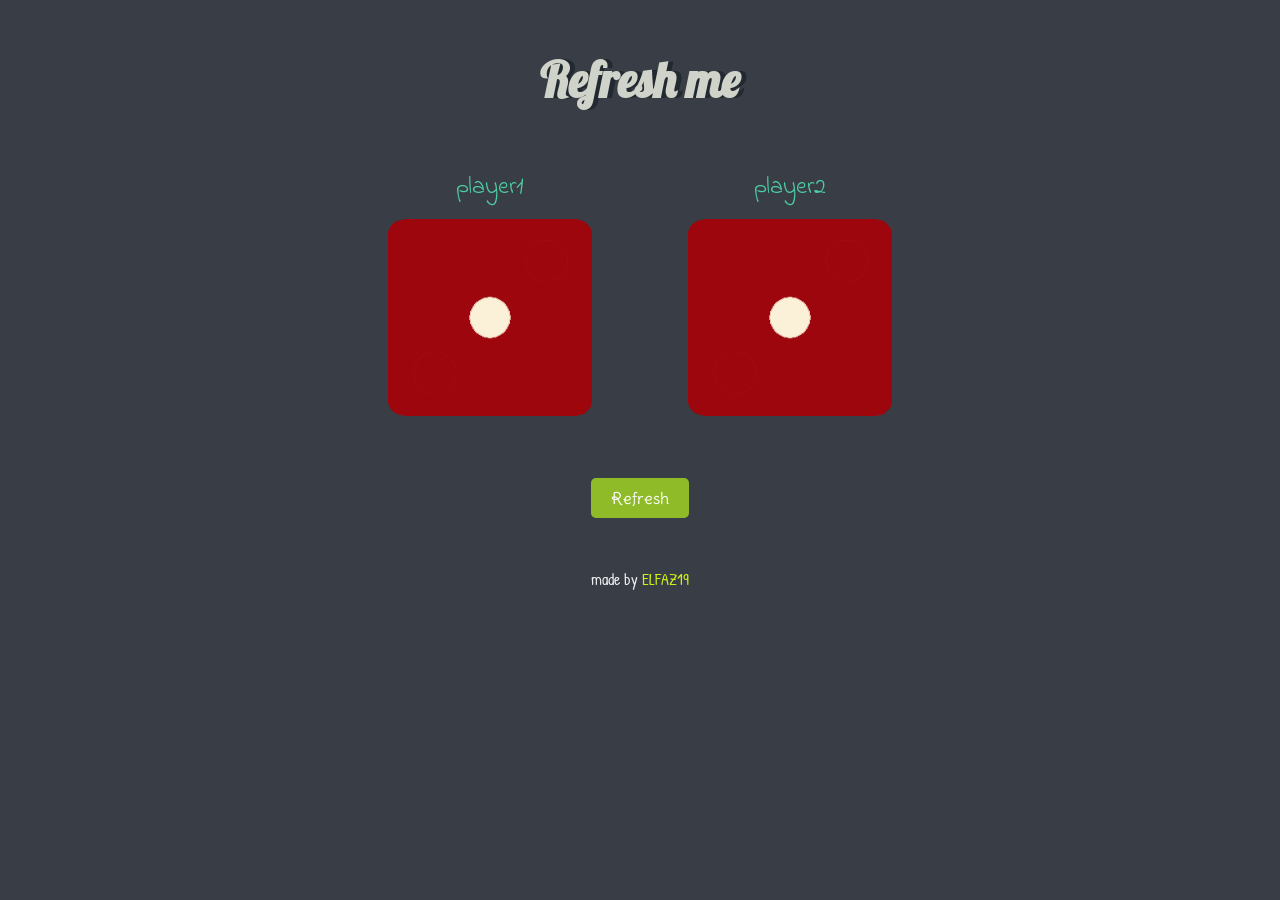
<file: index.html>
<!DOCTYPE html>
<html lang="en" dir="ltr">
    <head>
        <meta charset="utf-8" />
        <title>Dice</title>
        <link rel="stylesheet" href="styles.css" />
        <link rel="icon" href="./images/dice5.png" type="image/png" />
        <link href="https://fonts.googleapis.com/css?family=Indie+Flower|Lobster" rel="stylesheet" />   
        <link rel="preconnect" href="https://fonts.googleapis.com">
        <link rel="preconnect" href="https://fonts.gstatic.com" crossorigin>
        <link href="https://fonts.googleapis.com/css2?family=Audiowide&family=Bebas+Neue&family=Delius+Swash+Caps&family=Libre+Baskerville:ital,wght@0,400;0,700;1,400&family=Lobster&family=Patrick+Hand&display=swap" rel="stylesheet">
    </head>
    <body>
        <div class="container">
            <h1>Refresh me</h1>
            <div class="dice">
                <p>player1</p>
                <img class="img1" src="./images/dice1.png" />
            </div>
            <div class="dice">
                <p>player2</p>
                <img class="image2" src="./images/dice1.png" />
            </div>
            <button class="refresh-button">Refresh</button>
        </div>
        <footer>made by <a href="https://github.com/ELFAZ19" class="audiowide-regular">ELFAZ19</a> </footer>
        <script src="index.js" charset="UTF-8"></script>
    </body>
</html>
</file>
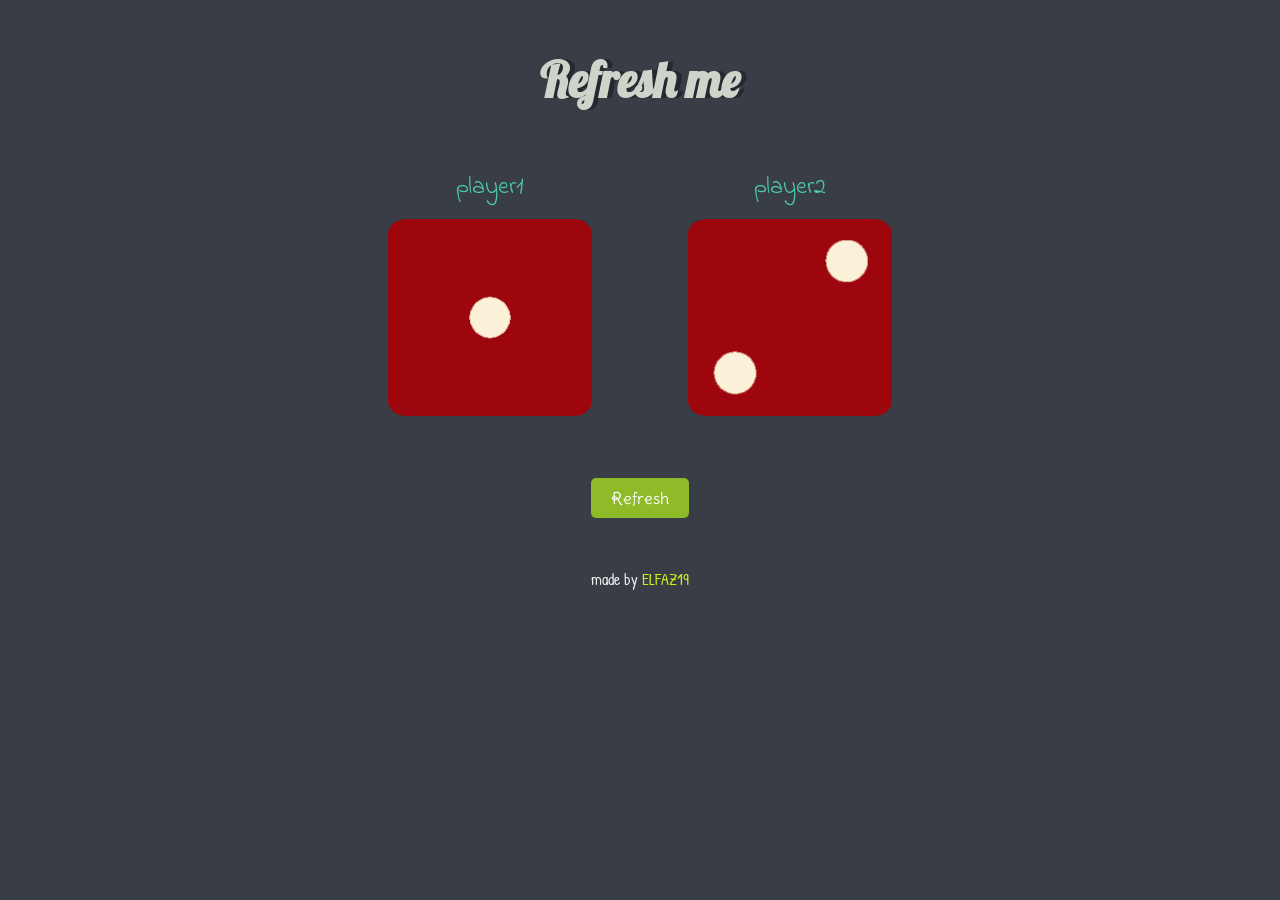
<file: idex.html>
<!DOCTYPE html>
<html lang="en" dir="ltr">
    <head>
        <meta charset="utf-8" />
        <title>Dice</title>
        <link rel="stylesheet" href="styles.css" />
        <link rel="icon" href="./images/dice5.png" type="image/png" />
        <link href="https://fonts.googleapis.com/css?family=Indie+Flower|Lobster" rel="stylesheet" />   
        <link rel="preconnect" href="https://fonts.googleapis.com">
        <link rel="preconnect" href="https://fonts.gstatic.com" crossorigin>
        <link href="https://fonts.googleapis.com/css2?family=Audiowide&family=Bebas+Neue&family=Delius+Swash+Caps&family=Libre+Baskerville:ital,wght@0,400;0,700;1,400&family=Lobster&family=Patrick+Hand&display=swap" rel="stylesheet">
    </head>
    <body>
        <div class="container">
            <h1>Refresh me</h1>
            <div class="dice">
                <p>player1</p>
                <img class="img1" src="./images/dice1.png" />
            </div>
            <div class="dice">
                <p>player2</p>
                <img class="image2" src="./images/dice2.png" />
            </div>
            <button class="refresh-button">Refresh</button>
        </div>
        <footer>made by <a href="https://github.com/ELFAZ19" class="audiowide-regular">ELFAZ19</a> </footer>
        <script src="index.js" charset="UTF-8"></script>
    </body>
</html>
</file>
<file: styles.css>
.container {
  width: 70%;
  margin: auto;
  text-align: center;
  margin-top: 50px;
}

.dice {
  text-align: center;
  display: inline-block;
  margin: 20px;
}

body {
  background-color: #393E46;
  font-family: 'Indie Flower', cursive;
  text-align: center;
  margin: 0;
  padding: 0;
}

a {
  color: #4ecc4e;
  text-decoration: none;
}

h1 {
  margin: 30px;
  font-family: 'Lobster', cursive;
  text-shadow: 5px 0 #232931;
  font-size: 3rem;
  color: #cfd3c9;
}

p {
  font-size: 2rem;
  color: #4ECCA3;
  font-family: 'Indie Flower', cursive;
}

img {
  width: 80%;
}

footer {
  margin-top: 50px;
  text-align: center;
  color: #EEEEEE;
  font-size: 1rem;
  font-family: "Patrick Hand", serif;
}

footer a {
  color: #d0f115;
  text-decoration: none;
}

footer a:hover {
  text-decoration: underline;
}

.dice p {
  font-size: 1.5rem;
  margin: 10px 0;
}

.refresh-button {
  font-family: "Delius Swash Caps", serif;
  display: block;
  margin: 30px auto;
  background-color: #8fbb28;
  color: white;
  border: none;
  padding: 10px 20px;
  font-size: 1rem;
  border-radius: 5px;
  cursor: pointer;
  transition: background-color 0.3s ease;
}

.refresh-button:hover {
  background-color: #0056b3;
}
</file>
